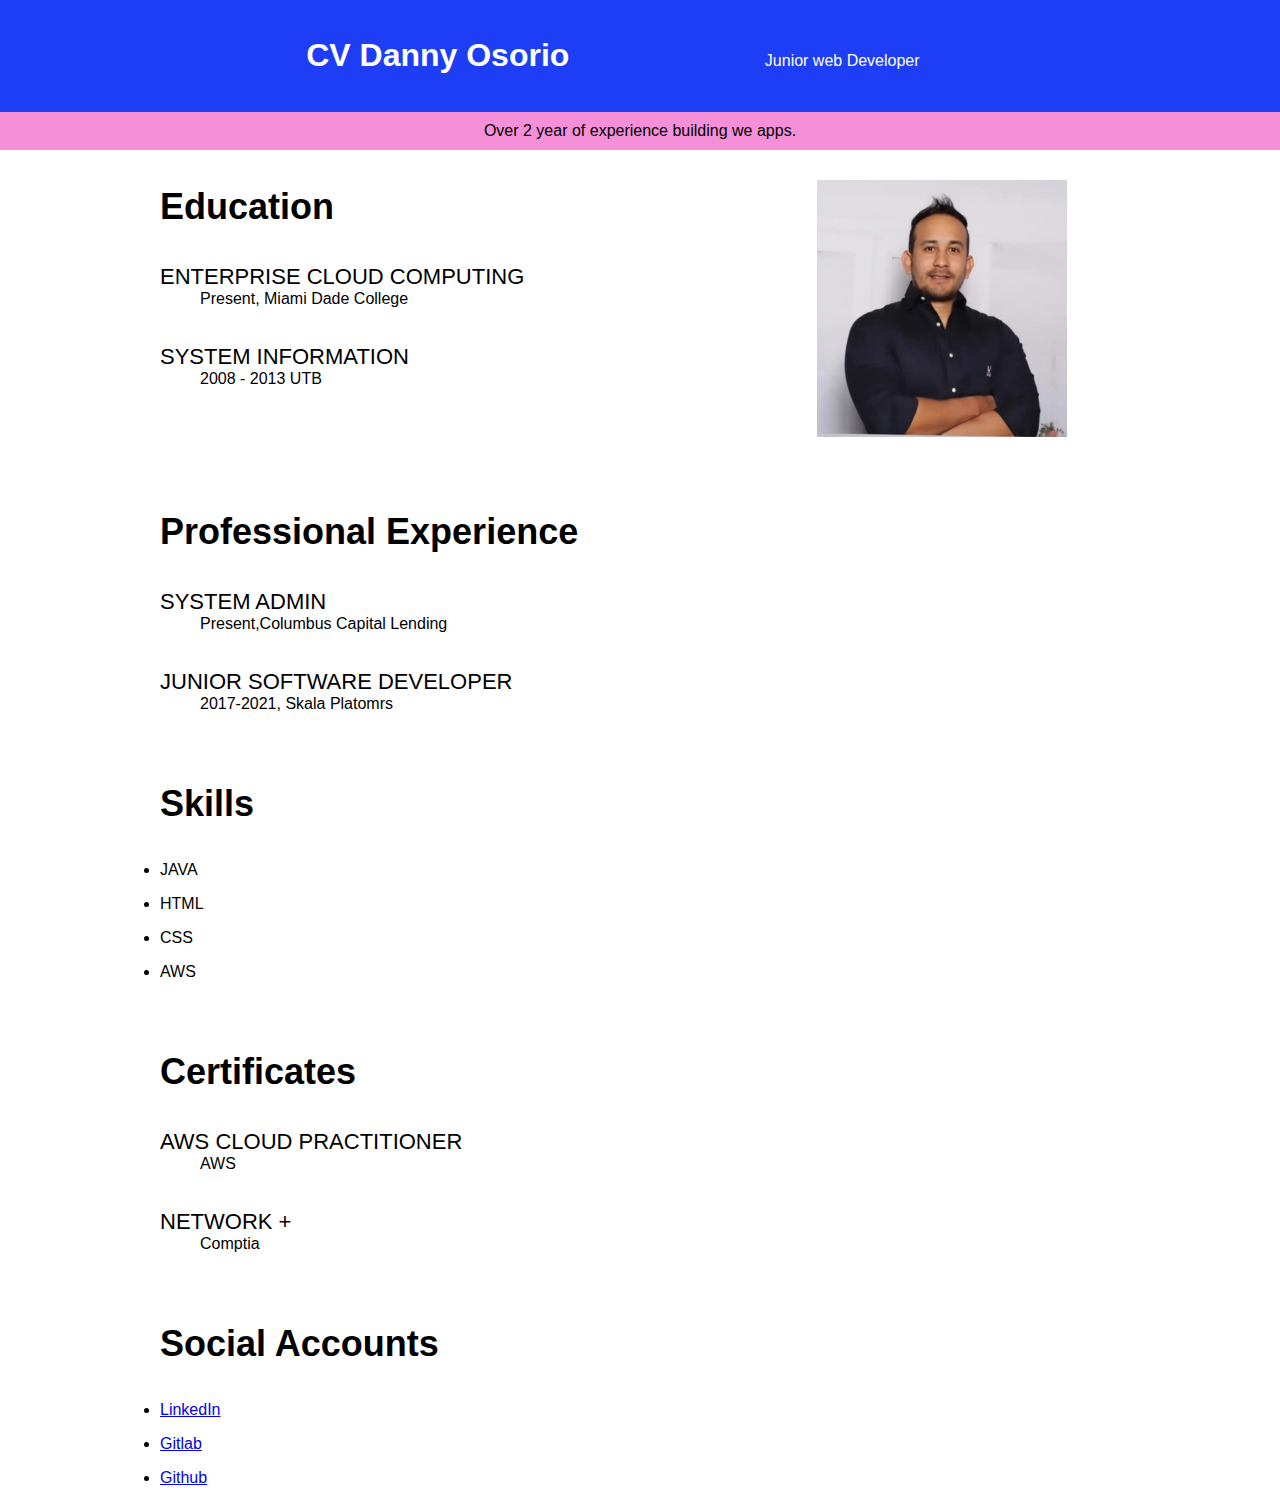
<file: CV/index.html>
<!DOCTYPE html>
<html>
  <head>
    <title> CV de Danny Alexander Osorio B.</title>
    <meta charset="utf-8">
    <meta name="description" content="Danny es un Junior software Developer"
    <meta name="og:title" content= "CV de Danny Alexander Osorio B."
    <head/>
    <body style="font-family:Helvetica, Arial, sans-serif;margin:0;">
    <header style="background-color:#1d3ef5;color:white;text-align:center;padding:16px;">


      <h1 style="display:inline-block;width:400px;font-weight:700;">CV Danny Osorio </h1>
      <p style="display:inline-block;width:400px;font-weight:200">Junior web Developer </p>
    </header>
    <div style="background-color:#f590d8;color:black;text-align:center;padding:10px;">
      Over 2 year of experience building we apps.
      </div>
      <section>
        <div style="width:960px;margin-right:auto;margin-left:auto;">
          <div style="ver">


            <div style="display:inline-block;width:68%;vertical-align:top;" >
              <h3 style="font-size:36px;front-weight:700">Education</h3>
              <div>
                <dl>
                  <dt style="font-size:22px;text-transform:uppercase;margin-botton:12px;margin-top:36px;">Enterprise
                     Cloud Computing</dt>
                  <dd>Present, Miami Dade College</dd>

                  <dt style="font-size:22px;text-transform:uppercase;margin-botton:12px;margin-top:36px;">System Information</dt>
                  <dd>2008 - 2013 UTB</dd>


                  </dl>

              </div>
            </div>

          <div style="display:inline-block;width:30%;margin-top:30px">
            <img src="img/profilepic.PNG" alt="Profile picture" width="250px"/>

          </div>



          <div style="margin-top:70px;">
            <h3 style="font-size:36px;front-weight:700">Professional Experience</h3>
            <div>
              <dl>
                <dt style="font-size:22px;text-transform:uppercase;margin-botton:12px;margin-top:36px;" >System Admin</dt>
                <dd>Present,Columbus Capital Lending</dd>

                <dt style="font-size:22px;text-transform:uppercase;margin-botton:12px;margin-top:36px;">Junior Software Developer</dt>
                <dd>2017-2021, Skala Platomrs</dd>


                </dl>

            </div>

          </div>

          <div style="margin-top:70px;">
            <h3 style="font-size:36px;front-weight:700">Skills</h3>
            <div>
              <ul style="padding:0px;">
                <li style="margin-top:16px;">JAVA</li>
                <li style="margin-top:16px;">HTML</li>
                <li style="margin-top:16px;">CSS</li>
                <li style="margin-top:16px;">AWS</li>



                </ul>

            </div>

          </div>

          <div style="margin-top:70px;">
            <h3 style="font-size:36px;front-weight:700">Certificates</h3>
            <div>
              <dl>
                <dt style="font-size:22px;text-transform:uppercase;margin-botton:12px;margin-top:36px;" >AWS Cloud Practitioner</dt>
                <dd>AWS</dd>

                <dt style="font-size:22px;text-transform:uppercase;margin-botton:12px;margin-top:36px;">Network +</dt>
                <dd>Comptia</dd>


                </dl>

            </div>

          </div>

          <div style="margin-top:70px;">
            <h3 style="font-size:36px;front-weight:700">Social Accounts</h3>
            <div>
              <ul style="padding:0px;">
                <li style="margin-top:16px;">
                    <a href="https://www.linkedin.com/" target="_blank">LinkedIn</a>
                </li>
                <li style="margin-top:16px;">
                  <a href="https://www.linkedin.com/">Gitlab</a>
                </li>
                <li style="margin-top:16px;">
                  <a href="https://www.linkedin.com/">Github</a>
                </li>




                </ul>

            </div>

          </div>





        </div>
      </section>
  </body>
</html>
</file>
